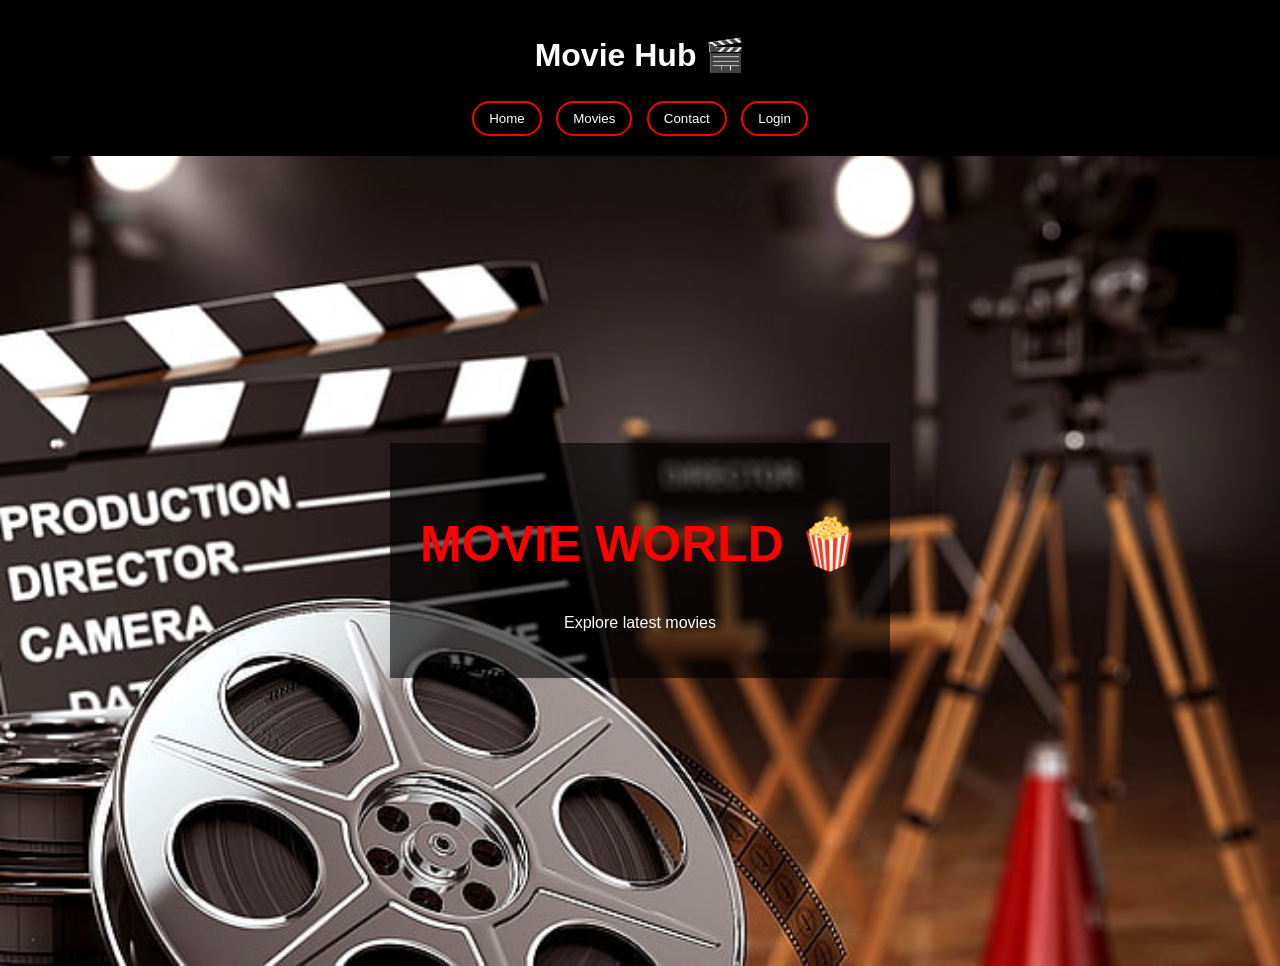
<file: Movie_website/index.html>
<!DOCTYPE html>
<html>
<head>
    <title>Movie Hub</title>
    <link rel="stylesheet" href="style.css">
</head>
<body>

<header>
    <h1>Movie Hub 🎬</h1>

    <nav class="navbar">
        <a href="index.html"><button class="nav-btn">Home</button></a>
        <a href="movies.html"><button class="nav-btn">Movies</button></a>
        <a href="contact.html"><button class="nav-btn">Contact</button></a>
        <a href="login.html"><button class="nav-btn">Login</button></a>
    </nav>
</header>

<section class="hero">
    <div class="overlay">
        <h1 class="main-title">MOVIE WORLD 🍿</h1>
        <p>Explore latest movies</p>
    </div>
</section>

</body>
</html>
</file>
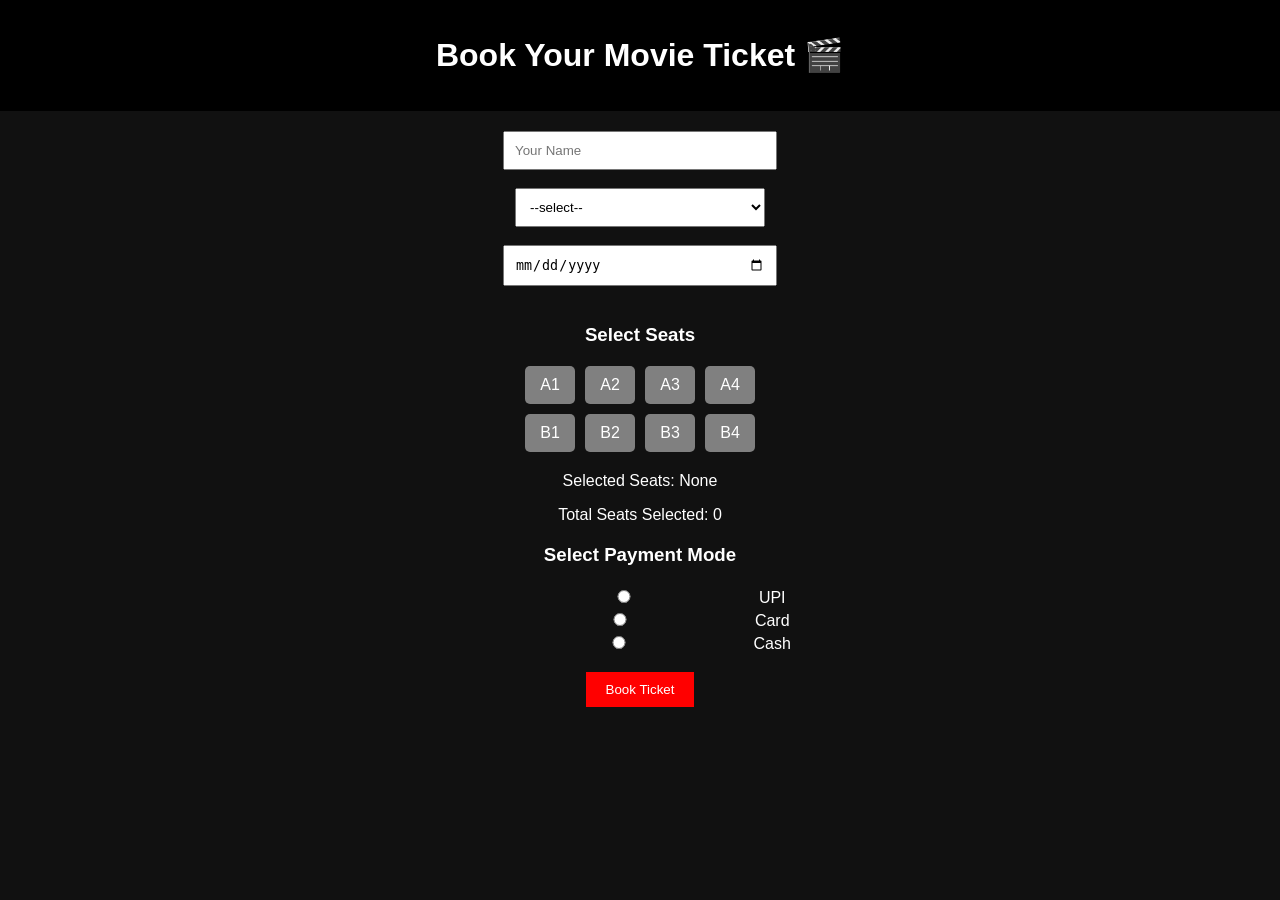
<file: Movie_website/booking.html>
<!DOCTYPE html>
<html>
<head>
    <title>Book Tickets</title>
    <link rel="stylesheet" href="style.css">
</head>

<body class="booking-body">

<header>
    <h1 style="text-align:center;">Book Your Movie Ticket 🎬</h1>
</header>

<div style="text-align:center; margin-top:20px;">

<form onsubmit="return bookTicket()">

    <!-- NAME -->
    <input type="text" id="name" placeholder="Your Name" required><br><br>

    <!-- MOVIE -->
    <select id="movie">
<option>--select--</option>
        <option>Kantara</option>
        <option>Durandhar 1</option>
        <option>Durandhar 2</option>
        <option>lik</option>
        <option>Dacoit</option>
        <option>The Girlfriend</option>
        <option>Rajasaab</option>
        <option>Tere ishq mei</option>
        <option>Ustad Bhaghat singh</option>
        <option>Coolie</option>
        <option>Interstellar</option>
        <option>F1</option>
    </select><br><br>

    <!-- DATE -->
    <input type="date" id="date" required><br><br>

    <!-- SEATS -->
    <h3>Select Seats</h3>

    <div class="seats">
        <div class="seat" onclick="selectSeat(this)">A1</div>
        <div class="seat" onclick="selectSeat(this)">A2</div>
        <div class="seat" onclick="selectSeat(this)">A3</div>
        <div class="seat" onclick="selectSeat(this)">A4</div>

        <div class="seat" onclick="selectSeat(this)">B1</div>
        <div class="seat" onclick="selectSeat(this)">B2</div>
        <div class="seat" onclick="selectSeat(this)">B3</div>
        <div class="seat" onclick="selectSeat(this)">B4</div>
    </div>

    <p>Selected Seats: <span id="selectedSeats">None</span></p>
    <p>Total Seats Selected: <span id="seatCount">0</span></p>

    <!-- PAYMENT -->
    <h3>Select Payment Mode</h3>

    <input type="radio" name="payment" value="UPI"> UPI<br>
    <input type="radio" name="payment" value="Card"> Card<br>
    <input type="radio" name="payment" value="Cash"> Cash<br><br>

    <button type="submit">Book Ticket</button>

</form>

<h3 id="message"></h3>

</div>

<script>
// GLOBAL ARRAY
var selected = [];

// SEAT SELECTION
function selectSeat(seat) {
    var seatNo = seat.innerText;

    if (selected.includes(seatNo)) {
        selected = selected.filter(s => s !== seatNo);
        seat.classList.remove("selected");
    } else {
        selected.push(seatNo);
        seat.classList.add("selected");
    }

    // DISPLAY SEATS
    document.getElementById("selectedSeats").innerText =
        selected.length ? selected.join(", ") : "None";

    // DISPLAY COUNT
    document.getElementById("seatCount").innerText = selected.length;
}

// BOOKING FUNCTION
function bookTicket() {

    var name = document.getElementById("name").value;
    var movie = document.getElementById("movie").value;

    var payment = document.querySelector('input[name="payment"]:checked');

    if (selected.length === 0) {
        alert("Please select seats");
        return false;
    }

    if (payment == null) {
        alert("Please select payment mode");
        return false;
    }

    // PRICE LOGIC
    var pricePerTicket;

    if (movie === "Durandhar 2") pricePerTicket = 250;
    else if (movie === "Dacoit") pricePerTicket = 200;
    else if (movie === "lik") pricePerTicket = 180;
    else if (movie === "Rajasaab") pricePerTicket = 300;
    else if (movie === "Kantara") pricePerTicket = 240;
    else if (movie === "Durandhar 1") pricePerTicket = 260;
    else if (movie === "Ustad Bhaghat singh") pricePerTicket = 150;
    else if (movie === "The Girlfriend") pricePerTicket = 120;
    else if (movie === "Tere ishq mei") pricePerTicket = 150;
    else if (movie === "Interstellar") pricePerTicket = 200;
    else if (movie === "Coolie") pricePerTicket = 150;
    else if (movie === "F1") pricePerTicket = 300;
    else pricePerTicket = 200;

    var total = selected.length * pricePerTicket;

    document.getElementById("message").innerHTML =
        "🎉 Booking Confirmed!<br><br>" +
        "Name: " + name + "<br>" +
        "Movie: " + movie + "<br>" +
        "Seats: " + selected.join(", ") + "<br>" +
        "Total Seats: " + selected.length + "<br>" +
        "Price per Ticket: ₹" + pricePerTicket + "<br>" +
        "Total Amount: ₹" + total + "<br>" +
        "Payment: " + payment.value;

    return false;
}
</script>

</body>
</html>
</file>
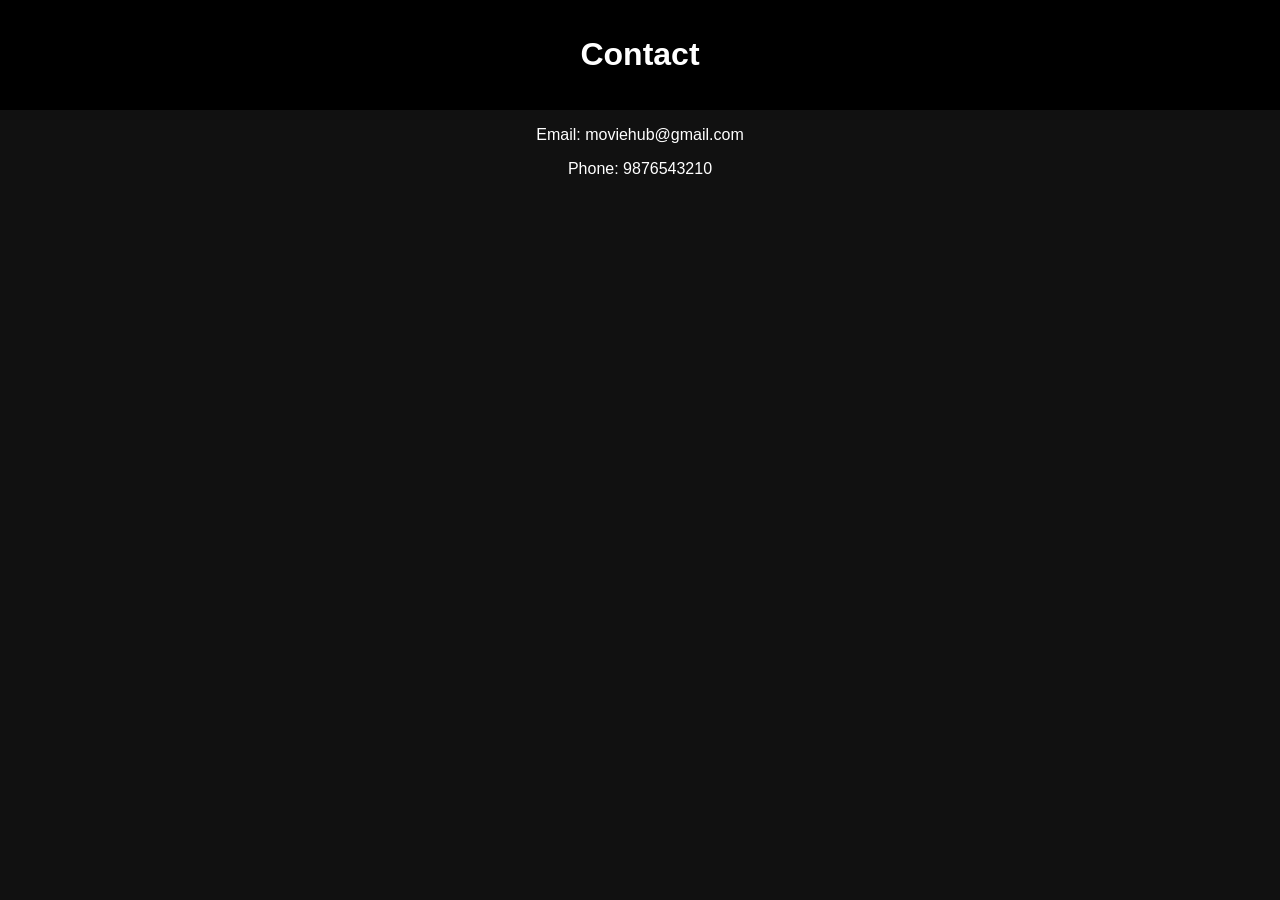
<file: Movie_website/contact.html>
<!DOCTYPE html>
<html>
<head>
    <title>Contact</title>
    <link rel="stylesheet" href="style.css">
</head>
<body>

<header>
    <h1>Contact</h1>
</header>

<center>
    <p>Email: moviehub@gmail.com</p>
    <p>Phone: 9876543210</p>
</center>

</body>
</html>
</file>
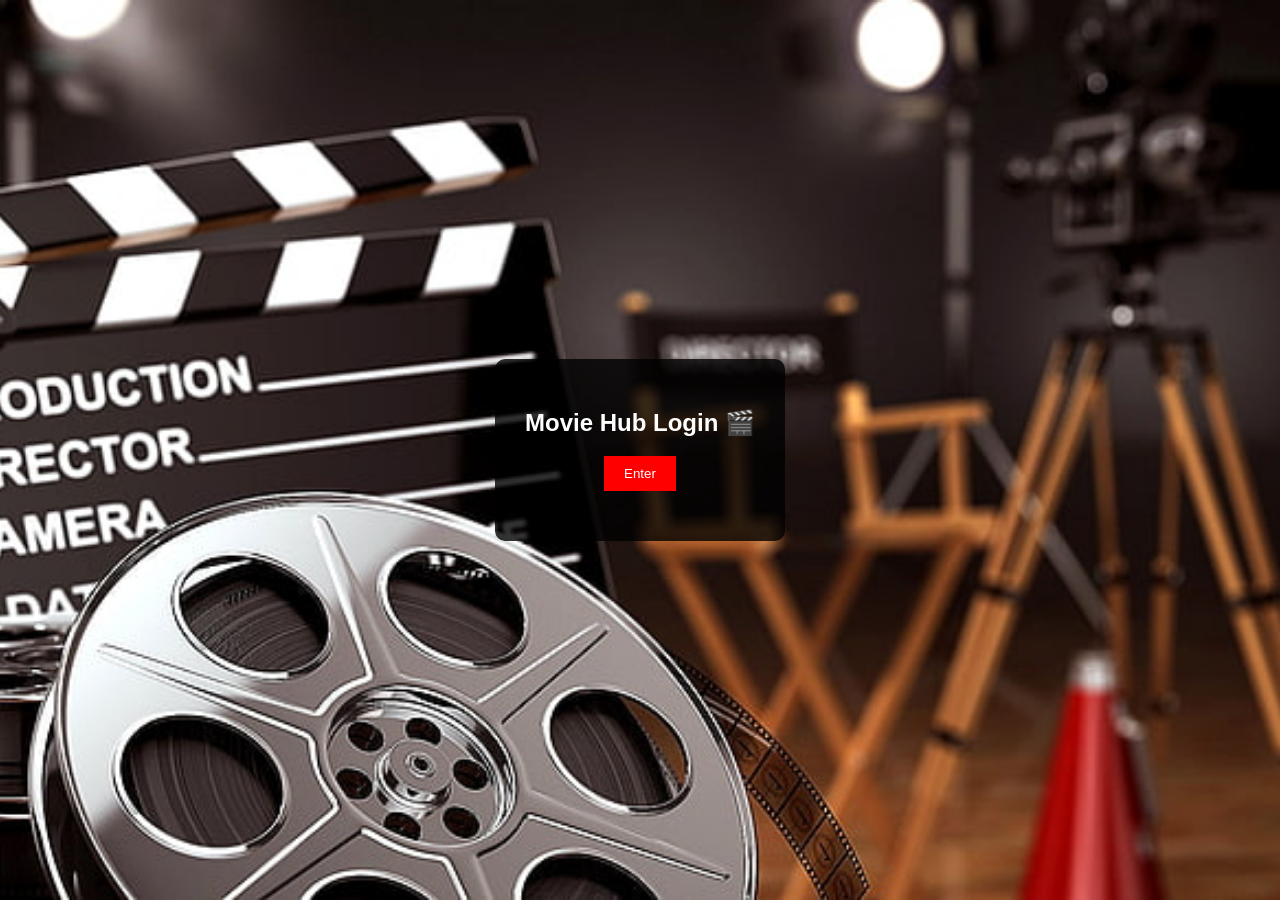
<file: Movie_website/login.html>
<!DOCTYPE html>
<html>
<head>
    <title>Login</title>
    <link rel="stylesheet" href="style.css">
</head>
<body class="login-body">

<div class="login-box">
    <h2>Movie Hub Login 🎬</h2>

    <button onclick="showWelcome()">Enter</button>

    <h3 id="message"></h3>
</div>

<script>
function showWelcome() {
    alert("Welcome to Movie Hub 🎉");
    window.location.href = "index.html"; // goes to home page
}
</script>

</body>
</html>
</file>
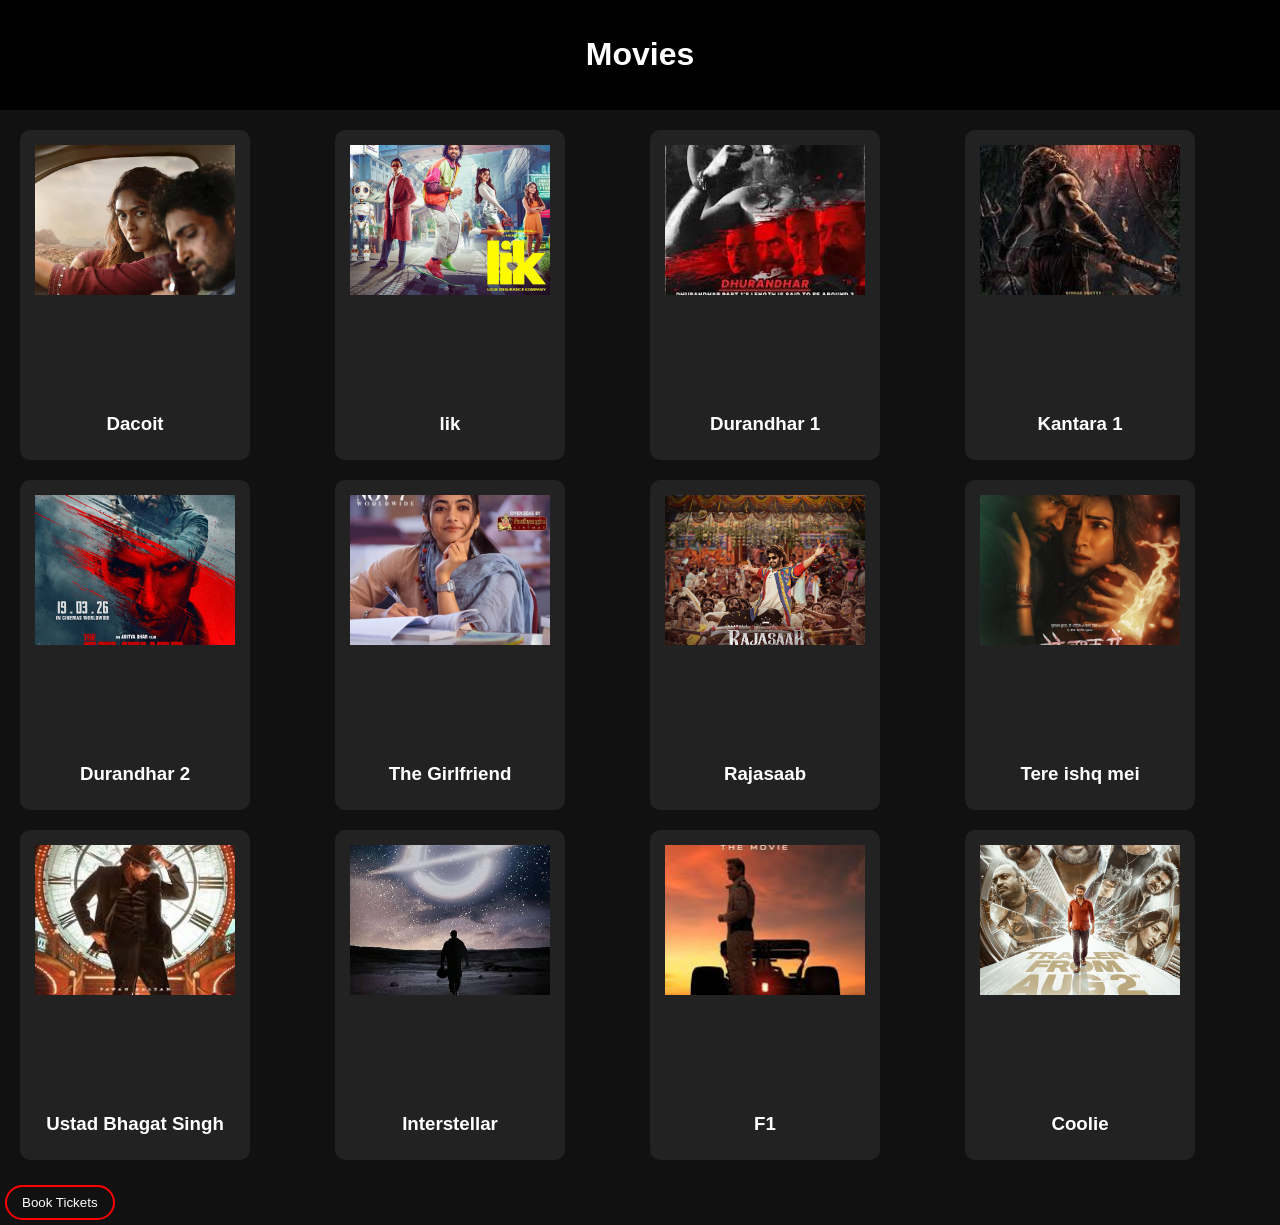
<file: Movie_website/movies.html>
<!DOCTYPE html>
<html>
<head>
    <title>Movies</title>
    <link rel="stylesheet" href="style.css">
</head>
<body>

<header>
    <h1>Movies</h1>
</header>

<div class="cards">

    <div class="card">
        <img src="dacoit.jpg">
        <h3>Dacoit</h3>
    </div>

    <div class="card">
        <img src="lik.jpg">
        <h3>lik</h3>
    </div>

    <div class="card">
        <img src="durandhar1.jpg">
        <h3>Durandhar 1</h3>
    </div>
  <div class="card">
        <img src="kantara.jpg">
        <h3>Kantara 1</h3>
    </div>
  <div class="card">
        <img src="durandhar2.jpg">
        <h3>Durandhar 2</h3>
    </div>
  <div class="card">
        <img src="gf.jpg">
        <h3>The Girlfriend</h3>
    </div>
  <div class="card">
        <img src="rajasaab.jpg">
        <h3>Rajasaab</h3>
    </div>
  <div class="card">
        <img src="tere ishk mei.jpg">
        <h3>Tere ishq mei</h3>
    </div>
  <div class="card">
        <img src="ustad.jpg">
        <h3>Ustad Bhagat Singh</h3>
    </div>
<div class="card">
        <img src="interst.jpg">
        <h3>Interstellar</h3>
    </div>
<div class="card">
        <img src="f1.jpg">
        <h3>F1</h3>
    </div>
<div class="card">
        <img src="coolie.jpg">
        <h3>Coolie</h3>
    </div>

</div>
<a href="booking.html">
    <button class="nav-btn">Book Tickets</button>
</a>

</body>
</html>
</file>
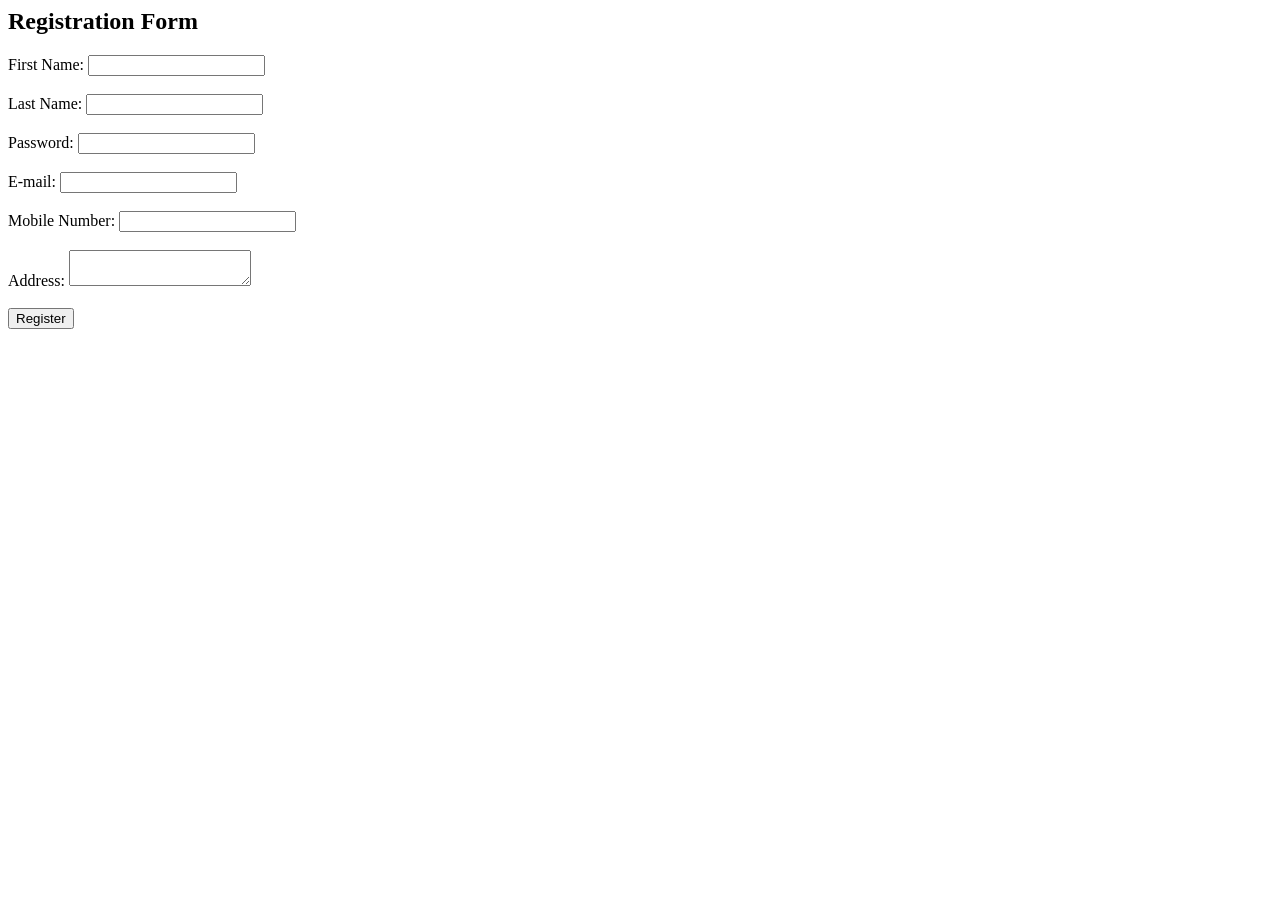
<file: Movie_website/registrationform.html>
<html>
<head>
    <title>Registration Form</title>
    <script src="validation.js" defer></script>
</head>
<body>

<h2>Registration Form</h2>

<form id="registrationForm">

    First Name:
    <input type="text" id="firstName" required><br><br>

    Last Name:
    <input type="text" id="lastName" required><br><br>

    Password:
    <input type="password" id="password" required><br><br>

    E-mail:
    <input type="email" id="email" required><br><br>

    Mobile Number:
    <input type="tel" id="mobile" required><br><br>

    Address:
    <textarea id="address" required></textarea><br><br>

    <button type="submit">Register</button>

</form>

</body>
</html>
</file>
<file: Movie_website/style.css>
body {
    margin: 0;
    font-family: Arial;
    background: #111;
    color: white;
}

/* HEADER */
header {
    background: black;
    text-align: center;
    padding: 15px;
}

/* NAV BUTTONS */
.navbar a {
    text-decoration: none;
}

.nav-btn {
    margin: 5px;
    padding: 8px 15px;
    border: 2px solid red;
    background: transparent;
    color: white;
    border-radius: 20px;
    cursor: pointer;
}

.nav-btn:hover {
    background: red;
}

/* HERO */
.hero {
    height: 90vh;
    background: url('bg.jpg') no-repeat center/cover;
    display: flex;
    justify-content: center;
    align-items: center;
}

.overlay {
    background: rgba(0,0,0,0.6);
    padding: 30px;
    text-align: center;
}

.main-title {
    font-size: 50px;
    color: red;
}

/* MOVIE CARDS */
.cards {
    display: flex;
    justify-content: center;
    gap: 20px;
    padding: 20px;
}

.card {
    background: #222;
    padding: 15px;
    width: 200px;
    text-align: center;
}

.card img {
    width: 100%;
}

/* LOGIN */
.login-body {
    background: url('bg.jpg') no-repeat center/cover;
    height: 100vh;
    display: flex;
    justify-content: center;
    align-items: center;
}

.login-box {
    background: rgba(0,0,0,0.8);
    padding: 30px;
    text-align: center;
    border-radius: 10px;
}

.login-box button {
    padding: 10px 20px;
    background: red;
    color: white;
    border: none;
    cursor: pointer;
}

.login-box button:hover {
    background: darkred;
}
/* BOOKING PAGE BACKGROUND */
.booking-body {
    background-color:black
    height: 100vh;
}
.cards {
    display: grid;
    grid-template-columns: repeat(4, 1fr); /* 4 cards per row */
    gap: 20px;
    padding: 20px;
}
.card {
    background: #222;
    padding: 10px;
    text-align: center;
    border-radius: 10px;
}

.card img {
    width: 100%;
    height: 200px;
    object-fit: cover;
}

.card {
    background: #222;
    padding: 15px;
    width: 200px;
    text-align: center;
    height: 300px; /* FIXED HEIGHT */
    display: flex;
    flex-direction: column;
    justify-content: space-between;
}

.card img {
    width: 100%;
    height: 150px;
    object-fit: cover; /* keeps images same size */
}
.card h3 {
    margin: 10px 0;
}
.seats {
    display: grid;
    grid-template-columns: repeat(4, 50px);
    gap: 10px;
    justify-content: center;
    margin: 20px 0;
}

.seat {
    background: gray;
    padding: 10px;
    text-align: center;
    cursor: pointer;
    border-radius: 5px;
}

.seat.selected {
    background: green;
    color: white;
}

form input, select {
    padding: 10px;
    width: 250px;
}

form button {
    padding: 10px 20px;
    background: red;
    color: white;
    border: none;
    cursor: pointer;
}

form button:hover {
    background: darkred;
}
h3 {
    margin-top: 20px;
}

input[type="radio"] {
    margin: 5px;
}
</file>
